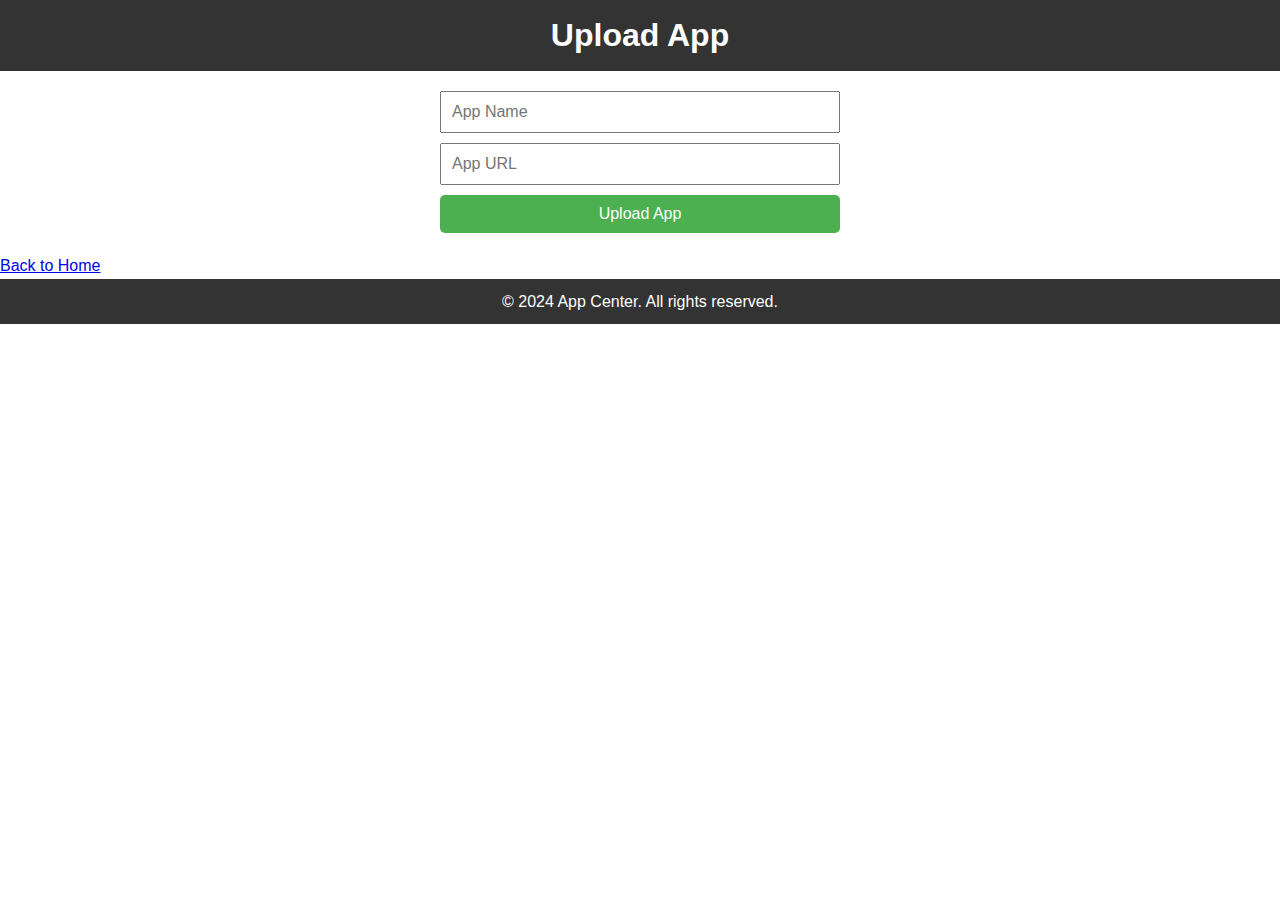
<file: upload.html>
<!DOCTYPE html>
<html lang="en">
<head>
    <meta charset="UTF-8"> 
    <meta name="viewport" content="width=device-width, initial-scale=1.0">
    <title>Upload App</title>
    <link rel="stylesheet" href="assets/css/style.css">
</head>
<body>
    <header>
        <h1>Upload App</h1>
    </header>

    <main>
        <form id="uploadForm">
            <input type="text" id="appName" placeholder="App Name" required>
            <input type="text" id="appURL" placeholder="App URL" required>
            <button type="submit">Upload App</button>
        </form>
        <a href="index.html">Back to Home</a>
    </main>

    <footer>
        <p>&copy; 2024 App Center. All rights reserved.</p>
    </footer>

    <script src="./assets/js/script.js"></script>
</body>
</html>
</file>
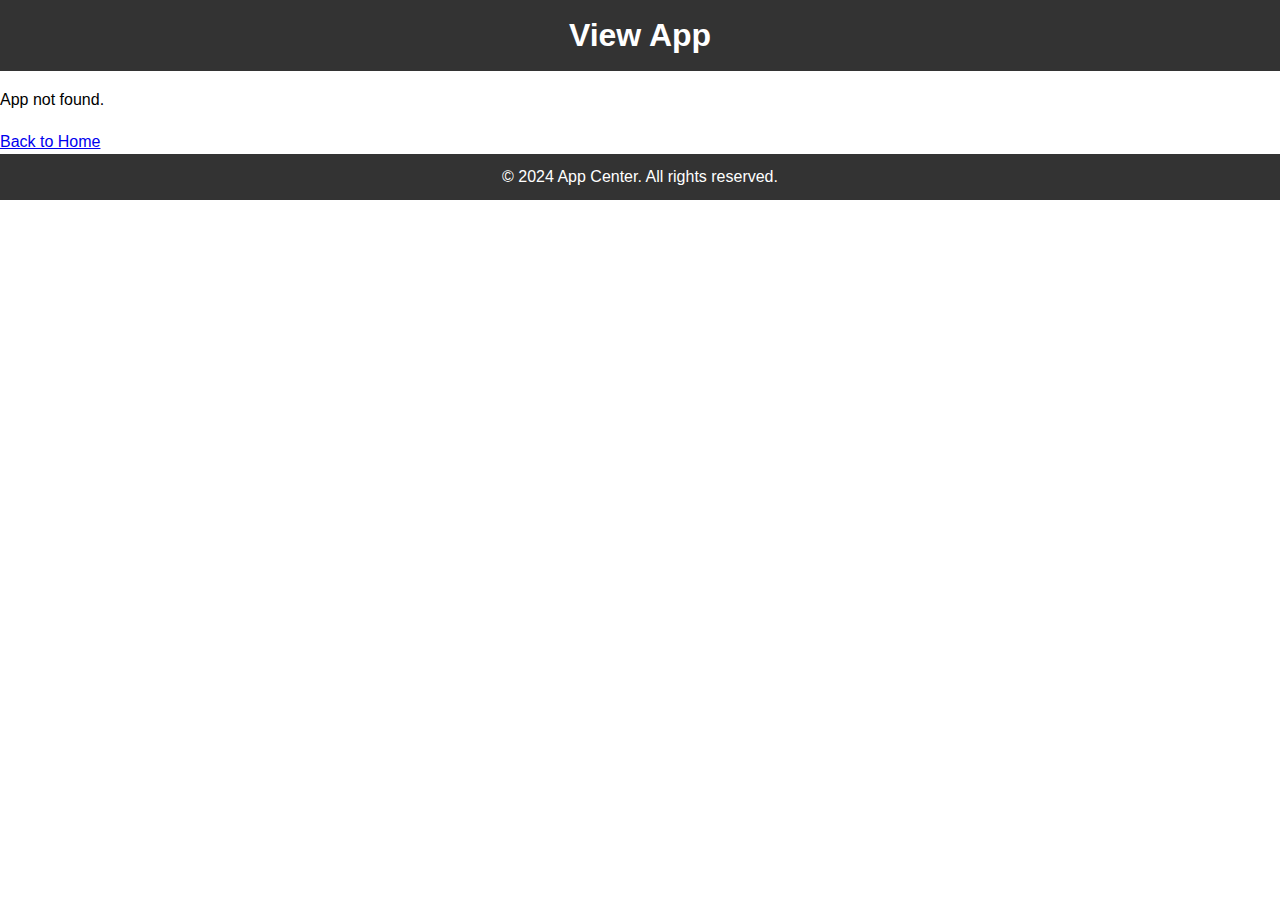
<file: view.html>
<!DOCTYPE html>
<html lang="en">
<head>
    <meta charset="UTF-8">
    <meta name="viewport" content="width=device-width, initial-scale=1.0">
    <title>View App</title>
    <link rel="stylesheet" href="assets/css/style.css">
</head>
<body>
    <header>
        <h1>View App</h1>
    </header>

    <main>
        <section id="appDetails">
            <!-- Details will be dynamically populated -->
        </section>
        <a href="index.html">Back to Home</a>
    </main>

    <footer>
        <p>&copy; 2024 App Center. All rights reserved.</p>
    </footer>

    <script src="assets/js/script.js"></script>
</body>
</html>
</file>
<file: assets/css/style.css>
body {
    font-family: Arial, sans-serif;
    line-height: 1.6;
    margin: 0;
    padding: 0;
    box-sizing: border-box;
}

header, footer {
    background: #333;
    color: white;
    text-align: center;
    padding: 10px 0;
}

header h1, footer p {
    margin: 0;
}

form {
    display: flex;
    flex-direction: column;
    gap: 10px;
    max-width: 400px;
    margin: 20px auto;
}

form input, form button {
    padding: 10px;
    font-size: 16px;
}

ul {
    list-style: none;
    padding: 0;
}

ul li {
    margin: 10px 0;
    padding: 10px;
    border: 1px solid #ddd;
    border-radius: 5px;
    background: #f9f9f9;
}

/* Search Form */
header form {
    display: flex;
    justify-content: center;
    margin-top: 20px;
}

header form input {
    padding: 10px;
    width: 300px;
    border: 1px solid #ddd;
    border-radius: 5px 0 0 5px;
}

header form button {
    padding: 10px;
    background-color: #4CAF50;
    color: white;
    border: none;
    cursor: pointer;
    border-radius: 0 5px 5px 0;
}

header form button:hover {
    background-color: #45a049;
}

/* Search Bar */
header form {
    display: flex;
    justify-content: center;
    margin-top: 10px;
}

header form input {
    padding: 10px;
    font-size: 16px;
    border: 1px solid #ddd;
    border-radius: 5px 0 0 5px;
}

header form button {
    padding: 10px;
    background-color: #4CAF50;
    color: white;
    border: none;
    font-size: 16px;
    cursor: pointer;
    border-radius: 0 5px 5px 0;
}

header form button:hover {
    background-color: #45a049;
}

/* Search Results */
section ul {
    list-style: none;
    padding: 0;
}

section ul li {
    margin-bottom: 10px;
    padding: 10px;
    border: 1px solid #ddd;
    border-radius: 5px;
    background: #f9f9f9;
}


/* Results Section */
#resultsList {
    list-style: none;
    padding: 0;
}

#resultsList li {
    padding: 10px;
    margin: 10px 0;
    border: 1px solid #ddd;
    border-radius: 5px;
    background: #f9f9f9;
}

#resultsList li h3 {
    margin: 0;
}

#resultsList li a {
    text-decoration: none;
    color: #4CAF50;
    font-weight: bold;
}

button {
    padding: 10px 20px;
    background-color: #4CAF50;
    color: white;
    border: none;
    font-size: 16px;
    cursor: pointer;
    border-radius: 5px;
}

button:hover {
    background-color: #45a049;
}

button a {
    text-decoration: none;
    color: white;
    font-weight: bold;
}
</file>
